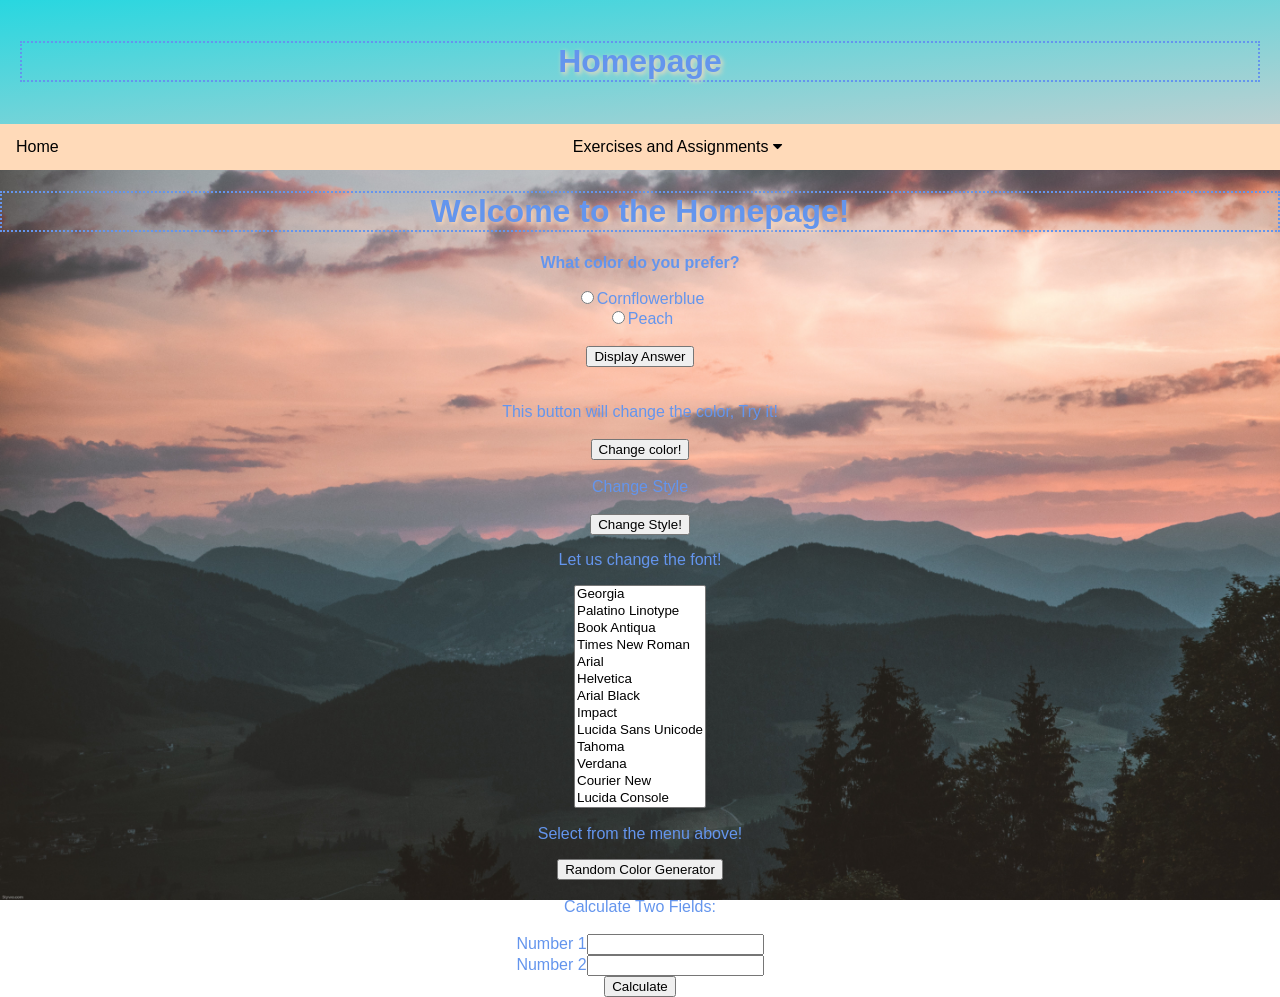
<file: index.html>
<!DOCTYPE html>
<html>

<head>
    <meta name="viewport" content="width=device-width, initial-scale=1">
    <link rel="stylesheet" href="https://cdnjs.cloudflare.com/ajax/libs/font-awesome/4.7.0/css/font-awesome.min.css">
    <style>
        body {
            font-family: Monaco, Helvetica, sans-serif;
            color: cornflowerblue
        }

        .navbar {
            overflow: hidden;
            background-color: peachpuff;
        }

        .navbar a {
            float: left;
            font-size: 16px;
            color: black;
            text-align: center;
            padding: 14px 16px;
            text-decoration: none;
        }

        .dropdown {
            float: center;
            overflow: hidden;
        }

        .dropdown .dropbtn {
            font-size: 16px;
            border: none;
            outline: none;
            color: black;
            padding: 14px 16px;
            background-color: inherit;
            font-family: inherit;
            margin: 0;
        }

        .navbar a:hover,
        .dropdown:hover .dropbtn {
            background-color: peachpuff;
        }

        .dropdown-content {
            display: none;
            position: absolute;
            background-color: #f9f9f9;
            min-width: 160px;
            box-shadow: 0px 8px 16px 0px rgba(0, 0, 0, 0.2);
            z-index: 1;
        }

        .dropdown-content a {
            float: none;
            color: black;
            padding: 12px 16px;
            text-decoration: none;
            display: block;
            text-align: center;
        }

        .dropdown-content a:hover {
            background-color: #ddd;
        }

        .dropdown:hover .dropdown-content {
            display: block;
        }

    </style>
</head>

<head>

    <meta charset="utf-8">
    <meta name="viewport" content="width=device-width, initial-scale=1">
    <style>
        body {
            margin: 0;
        }

        .header {
            background-image: linear-gradient(to bottom right, #28d7e0, #bcd0d1);
            padding: 20px;
            text-align: center;
        }

    </style>
</head>

<body>

    <div class="header">
        <h1>Homepage</h1>
    </div>

    <title>Rachel's Homepage</title>

    <body>
        <style>
            h1 {
                text-shadow: 2px 2px 5px peachpuff;
                border-style: dotted;
  border-width: 2px;

            }

            body {
                background-image: url("scenic-view-of-mountains-during-dawn-1261728.jpg");
                background-repeat: no-repeat;
                background-attachment: fixed;
                background-size: cover;
                text-align: center;
            }
            

        </style>

        <div class="navbar">
            <a href="../assignment1/index.html">Home</a>
            <div class="dropdown">
                <button class="dropbtn">Exercises and Assignments
                    <i class="fa fa-caret-down"></i>
                </button>
                <div class="dropdown-content">
                    <a href="../exercise1/index.html">exercise1</a>

                    <a href="../exercise2/index.html">exercise2</a>

                    <a href="../Exercise3/">exercise3</a>

                    <a href="https://rachelschmitz.github.io/L-A-458-558/exercise4/exercise4/index.html#7/42.174/-94.542">exercise4</a>
                </div>
            </div>
        </div>

        <p>
            <h1>
                Welcome to the Homepage!
            </h1>

            <strong>What color do you prefer?</strong>
        </p>


        <input type="radio" id="color1" name="color" value="cornflowerblue">Cornflowerblue<br>
        <input type="radio" id="color2" name="color" value="peachpuff">Peach<br><br>

        <button type="button" onclick="displayFunction()">Display Answer</button>
        <div id="display"></div>

        <script>
            function displayFunction() {
                if (document.getElementById('color1').checked) {
                    document.getElementById('display').innerHTML = document.getElementById('color1').value;
                } else if (document.getElementById('color2').checked) {
                    document.getElementById('display').innerHTML = document.getElementById('color2').value;
                }
            }

        </script>

        <br>
        <br>
        <p2>
            This button will change the color, Try it!
        </p2>
        <br>
        <br>

        <button id="color">Change color!</button>
        <script>
            document.getElementById('color').onclick = changeColor;
            var currentColor = "cornflowerblue";

            function changeColor() {
                if (currentColor == "cornflowerblue") {
                    document.body.style.color = "peachpuff";
                    currentColor = "peachpuff";
                } else {
                    document.body.style.color = "cornflowerblue";
                    currentColor = "cornflowerblue";
                }
                return currentColor;
            }

        </script>

        <br>
        <br>
        <p3 id="FontFamily">Change Style</p3>

        <br>
        <br>

        <button id='FontFamily'>Change Style!</button>

        <script>
            document.getElementById('FontFamily').onclick = changeFontFamily;
            var currentFontFamily = "Monaco"

            function changeFontFamily() {
                if (currentFontFamily == "Monaco") {
                    document.body.style.fontFamily = "Times New Roman";
                    currentFontFamily = "Times New Roman"
                } else {
                    document.body.style.fontFamily = "Monaco";
                    currentFontFamily = "Monaco"
                }
                return currentFontFamily
            }

        </script>

        <p id="sentance">Lets try changing the font!</p>



        <select onchange="myFunction(this);" size="13">
            <option>Georgia</option>
            <option>Palatino Linotype</option>
            <option>Book Antiqua</option>
            <option>Times New Roman</option>
            <option>Arial</option>
            <option>Helvetica</option>
            <option>Arial Black</option>
            <option>Impact</option>
            <option>Lucida Sans Unicode</option>
            <option>Tahoma</option>
            <option>Verdana</option>
            <option>Courier New</option>
            <option>Lucida Console</option>
        </select>

        <script>
            function myFunction(selectTag) {
                var listValue = selectTag.options[selectTag.selectedIndex].text;
                document.getElementById("sentance").style.fontFamily = listValue;
            }

        </script>


        <p id="sentance"></p>

        <script>
            var sentance = {
                subject: "Let",
                adjective: "change",
                type: " font!",
            }
            document.getElementById("sentance").innerHTML =
                sentance.subject + " us " + sentance.adjective + " the " + sentance.type;

        </script>

        <p id="sentance2"></p>

        <script>
            var words = {
                work: "Select",
                noun: " menu",
                where: " above!",
            }


            document.getElementById("sentance2").innerHTML =
                words.work + " from " + " the " +
                words.noun + words.where;

        </script>

        <div id="randomColors"></div>
        <button onclick="newColor()">Random Color Generator</button>

        <script>
            var color = ["Blue", "Red", "Green", "Yellow", "Orange", "Purple"]

            function newColor() {
                var randomNumber = Math.floor(Math.random() * (color.length));
                document.getElementById('randomColors').innerHTML = color[randomNumber];

            }

        </script>

        <br>
        <br>
        <p4>Calculate Two Fields:</p4>
        <p4 id="answer"></p4>
        <br>
        <br>

        Number 1<input type="text" id="num1" 
        <br>
        <br>
        Number 2<input type="text" id="num2"      
        <br>
        <br>
        <button onclick="calculate()">Calculate</button>

        <script>
            function calculate() {
                var field1 = document.getElementById("num1").value;
                var field2 = document.getElementById("num2").value;

                var result = parseFloat(field1) + parseFloat(field2)

                if (!isNaN(result))

                {
                    document.getElementById("answer").textContent = "The answer is " + result;
                }
            }

        </script>

        <script>
            var i = 2;

            do {
                alert("Hello! Thank you for visiting!")
                i++
            }
            while (i < 1)

        </script>


    </body>

</html>
</file>
